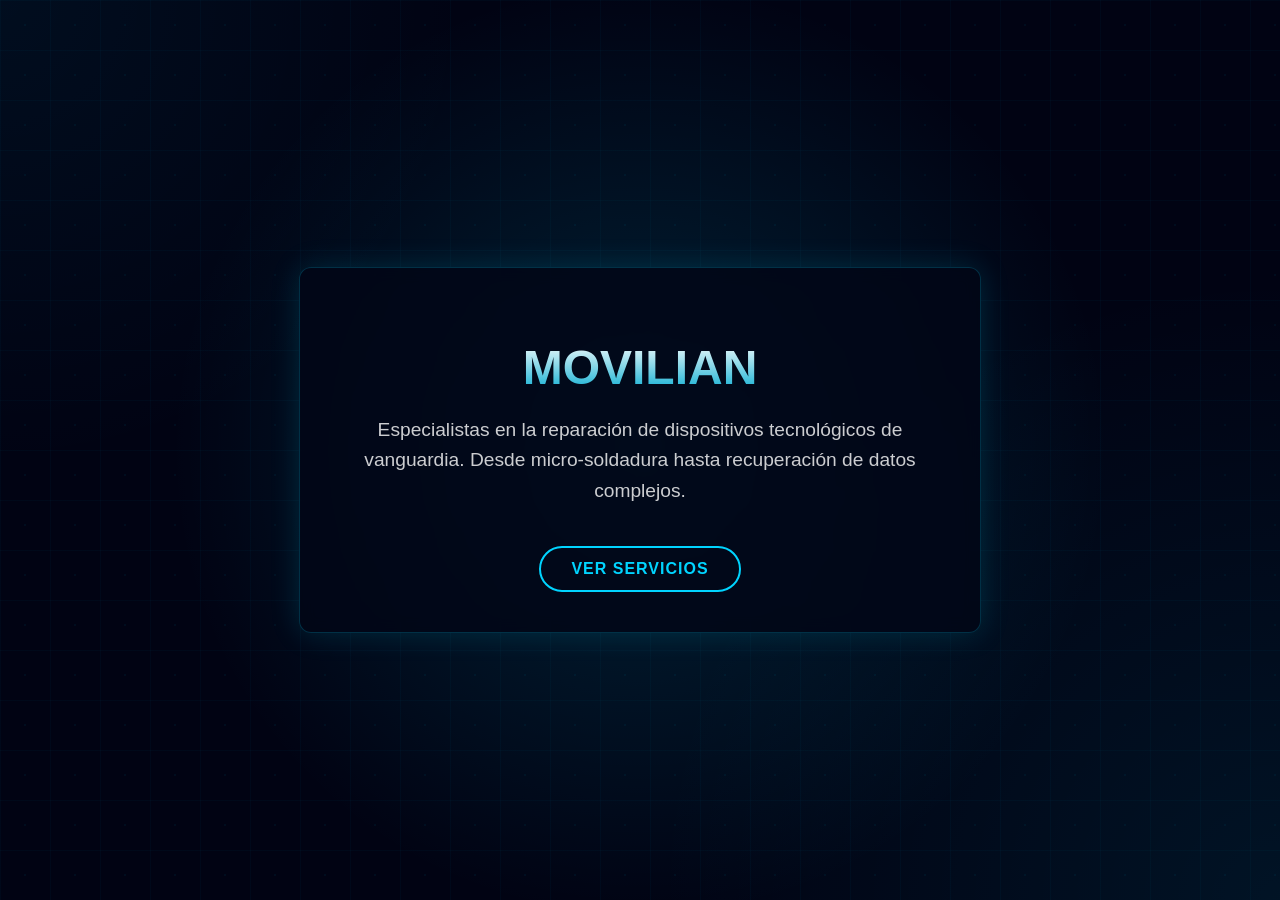
<file: movile/frontend/index.html>
<!DOCTYPE html>
<html lang="es">
<head>
    <meta charset="UTF-8">
    <meta name="viewport" content="width=device-width, initial-scale=1.0">
    <title>Fondo Tecnológico de Movilian</title>
    <style>
        body {
            margin: 0;
            padding: 0;
            width: 100vw;
            height: 100vh;
            display: flex;
            justify-content: center;
            align-items: center;
            font-family: 'Segoe UI', Tahoma, Geneva, Verdana, sans-serif;
            overflow: hidden; /* Evitar barras de desplazamiento */
            color: white;
        }

        /* --- Estructura del Fondo Robótico --- */
        .robotics-background {
            position: fixed;
            top: 0;
            left: 0;
            width: 100%;
            height: 100%;
            background-color: #010313; /* Fondo base muy oscuro (negro azulado) */
            overflow: hidden;
            z-index: -1; /* Colocar detrás de todo el contenido */
        }

        /* --- Capa de Brillo Neón (Cian/Azul) --- */
        .robotics-background::before {
            content: "";
            position: absolute;
            top: 0;
            left: 0;
            width: 100%;
            height: 100%;
            background-image:
                /* Brillo cian en el centro */
                radial-gradient(circle at center, rgba(0, 212, 255, 0.15) 0%, rgba(0, 212, 255, 0) 60%),
                /* Brillo cian en la esquina inferior derecha */
                radial-gradient(circle at bottom right, rgba(0, 212, 255, 0.08) 0%, rgba(0, 212, 255, 0) 40%),
                /* Brillo cian en la esquina superior izquierda */
                radial-gradient(circle at top left, rgba(0, 212, 255, 0.05) 0%, rgba(0, 212, 255, 0) 30%);
            z-index: 1; /* Sobre la base, bajo el patrón */
        }

        /* --- Capa del Patrón de Circuitos y Puntos --- */
        .robotics-background::after {
            content: "";
            position: absolute;
            top: 0;
            left: 0;
            width: 100%;
            height: 100%;
            /* Patrón repetitivo de líneas de circuitos y puntos */
            background-image:
                /* Líneas horizontales */
                linear-gradient(rgba(0, 212, 255, 0.05) 1px, transparent 1px),
                /* Líneas verticales */
                linear-gradient(90deg, rgba(0, 212, 255, 0.05) 1px, transparent 1px),
                /* Puntos de nodo (como microchips) */
                radial-gradient(rgba(0, 212, 255, 0.08) 1.5px, transparent 1.5px);
            background-size: 50px 50px, 50px 50px, 50px 50px; /* Tamaño del patrón repetitivo */
            z-index: 2; /* Sobre el brillo, bajo el contenido */
            opacity: 0.6; /* Un poco de transparencia para integrar */
        }

        /* --- Estilo de ejemplo para el Contenido sobre el fondo --- */
        .content {
            z-index: 10;
            text-align: center;
            padding: 40px;
            border: 1px solid rgba(0, 212, 255, 0.2);
            border-radius: 12px;
            background-color: rgba(2, 6, 23, 0.85); /* Fondo oscuro translúcido para el contenido */
            box-shadow: 0 0 30px rgba(0, 212, 255, 0.15); /* Brillo neón suave */
            backdrop-filter: blur(8px); /* Efecto de desenfoque de fondo */
            max-width: 600px;
        }

        .content h1 {
            font-size: 3rem;
            margin-bottom: 0.5rem;
            background: linear-gradient(to bottom, white, rgba(0, 212, 255, 0.8));
            -webkit-background-clip: text;
            -webkit-text-fill-color: transparent;
        }

        .content p {
            font-size: 1.2rem;
            color: rgba(255, 255, 255, 0.8);
            line-height: 1.6;
        }

        .content .cta-button {
            display: inline-block;
            margin-top: 20px;
            padding: 12px 30px;
            border: 2px solid #00d4ff;
            border-radius: 30px;
            color: #00d4ff;
            text-decoration: none;
            font-weight: bold;
            text-transform: uppercase;
            letter-spacing: 1px;
            transition: all 0.3s ease;
        }

        .content .cta-button:hover {
            background-color: #00d4ff;
            color: #010313;
            box-shadow: 0 0 15px rgba(0, 212, 255, 0.5);
        }
    </style>
</head>
<body>
    <div class="robotics-background"></div>

    <div class="content">
        <h1>MOVILIAN</h1>
        <p>Especialistas en la reparación de dispositivos tecnológicos de vanguardia. Desde micro-soldadura hasta recuperación de datos complejos.</p>
        <a href="/movile/frontend/movile.php" class="cta-button">Ver Servicios</a>
    </div>
</body>
</html>
</file>
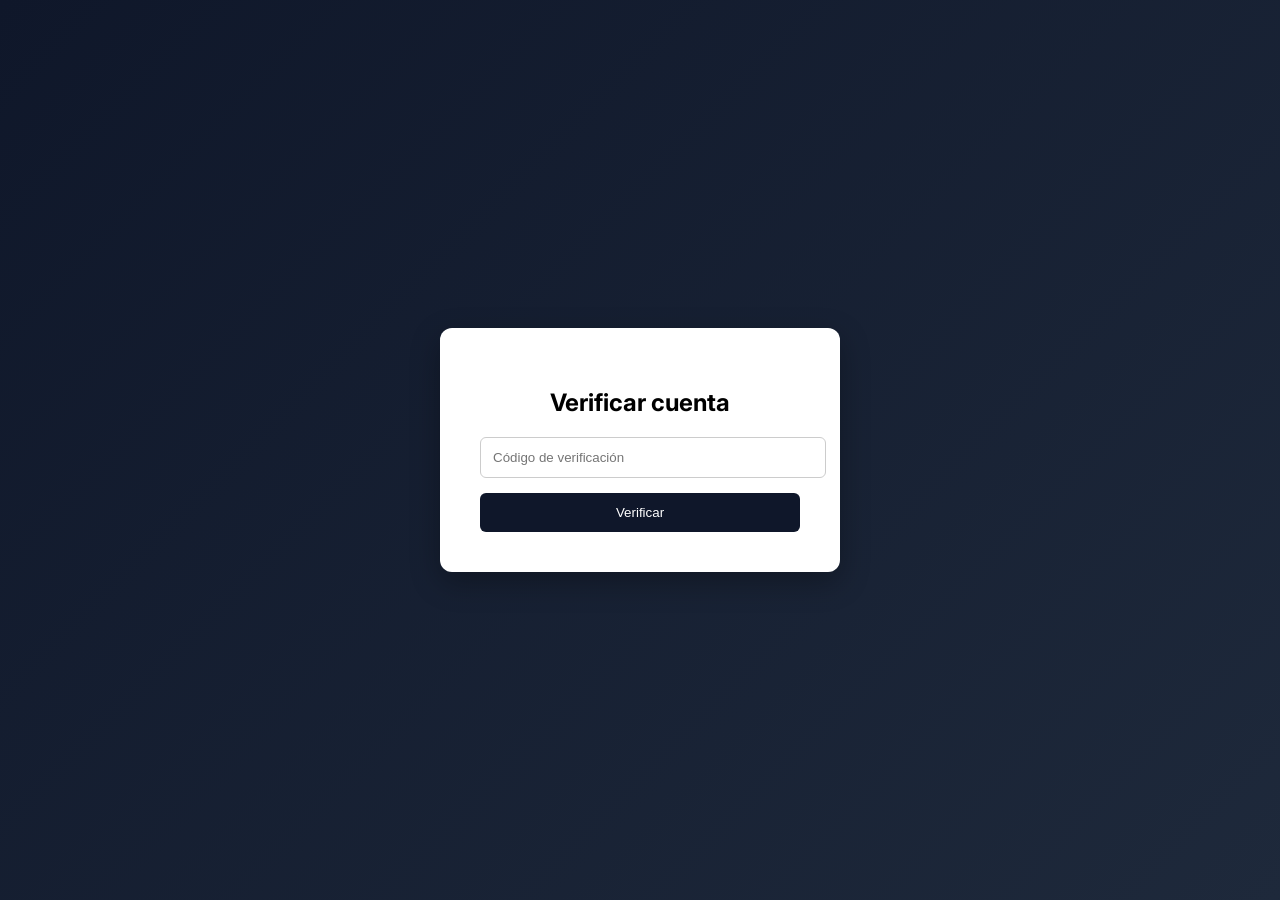
<file: movile/frontend/verificar.html>
<!DOCTYPE html>
<html lang="es">
<head>

<meta charset="UTF-8">
<title>Verificar cuenta | Movilian</title>

<link href="https://fonts.googleapis.com/css2?family=Inter:wght@400;600&display=swap" rel="stylesheet">

<style>

body{
margin:0;
font-family:'Inter',sans-serif;
background:linear-gradient(135deg,#0f172a,#1e293b);
height:100vh;
display:flex;
justify-content:center;
align-items:center;
}

.modal{
background:white;
padding:40px;
border-radius:12px;
width:320px;
box-shadow:0 10px 30px rgba(0,0,0,0.3);
text-align:center;
}

.modal h2{
margin-bottom:20px;
}

.modal input{
width:100%;
padding:12px;
margin-bottom:15px;
border:1px solid #ccc;
border-radius:6px;
}

.modal button{
width:100%;
padding:12px;
background:#0f172a;
color:white;
border:none;
border-radius:6px;
cursor:pointer;
}

.modal button:hover{
background:#1e293b;
}

</style>

</head>

<body>

<div class="modal">

<h2>Verificar cuenta</h2>

<form action="/movile/backend/activar_usuario.php" method="POST">

<input type="text" name="codigo" placeholder="Código de verificación" required>

<button type="submit">Verificar</button>

</form>

</div>

</body>
</html>
</file>
